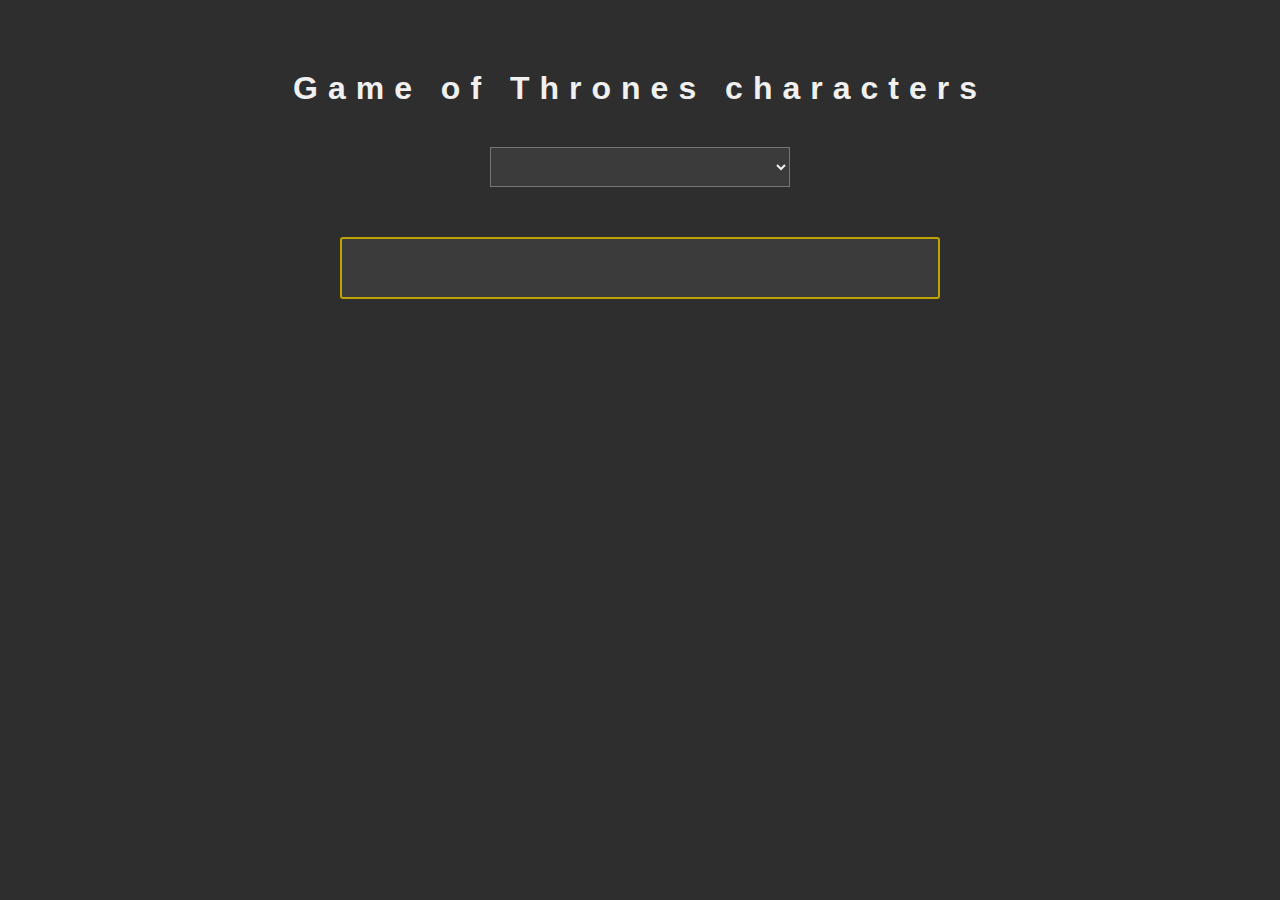
<file: ejercicio1/index.html>
<!DOCTYPE html>
<html lang="en">
<head>
    <meta charset="UTF-8">
    <meta name="viewport" content="width=device-width, initial-scale=1.0">
    <link rel="stylesheet" href="style.css">
    <title>Game of thrones</title>
    <script src="index.js" defer></script>
</head>
<body>
    <select id="character-list" placeholder="select"></select>
    <div>
        <img id="character-image">
    </div>
</body>
</html>
</file>
<file: ejercicio1/style.css>
* {
    margin: 0;
    padding: 0;
    box-sizing: border-box;
    color: #F0F0F0; 

  }
  
  body {
    display: flex;
    flex-direction: column;
    justify-content: center;
    align-items: center;
    gap: 40px;
    font-family: "Gill Sans", "Gill Sans MT", Calibri, "Trebuchet MS", sans-serif;
    padding: 20px;
    margin: 50px;
    background-color: #2E2E2E;
  }

  h1{
    letter-spacing: 10px;
  }

div{
    background-color: #3B3B3B;
    flex-direction: column;
    gap: 10px;
    justify-content: center;
    align-items: center;
    border: 2px solid #bfa300;
    border-radius: 3px;
    padding: 20px;
    margin: 10px;
    width: 600px;
}

#character-image{
    border-radius: 6px;
    width: 400px;
}

#character-list{
    background-color: #3B3B3B; 
    width: 300px;
    height: 40px;
}
</file>
